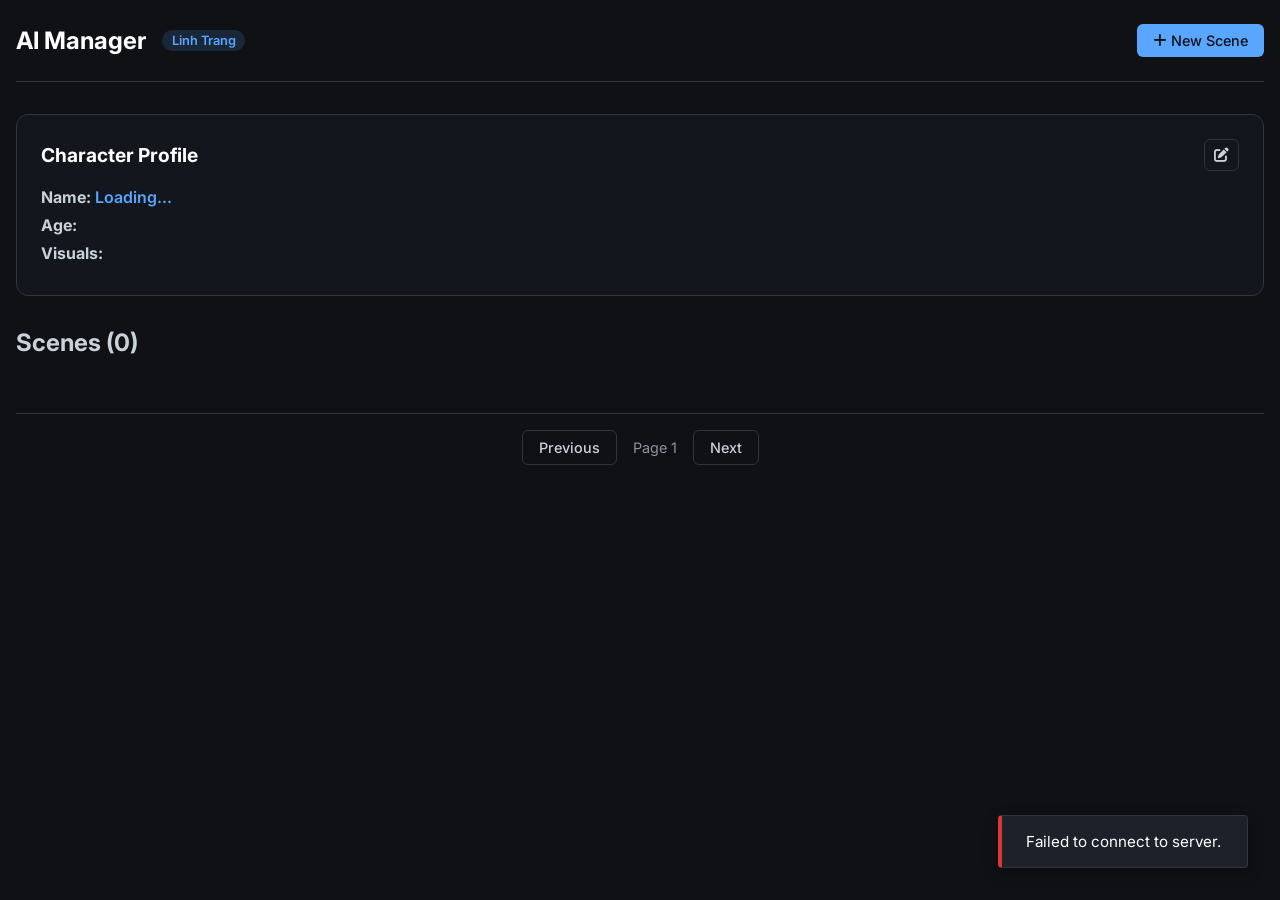
<file: prompt_manager/public/index.html>
<!DOCTYPE html>
<html lang="en">

<head>
    <meta charset="UTF-8">
    <meta name="viewport" content="width=device-width, initial-scale=1.0">
    <title>Linh Trang AI Manager</title>
    <link rel="stylesheet" href="style.css">
    <link rel="preconnect" href="https://fonts.googleapis.com">
    <link rel="preconnect" href="https://fonts.gstatic.com" crossorigin>
    <link href="https://fonts.googleapis.com/css2?family=Inter:wght@400;500;600;700&display=swap" rel="stylesheet">
    <link href="https://cdnjs.cloudflare.com/ajax/libs/font-awesome/6.0.0/css/all.min.css" rel="stylesheet">
</head>

<body>

    <div class="app-container">
        <!-- Sidebar / Header -->
        <header class="header">
            <div class="logo">
                <h1>AI Manager</h1>
                <span class="badge">Linh Trang</span>
            </div>
            <nav>
                <button id="addSceneBtn" class="btn btn-primary"><i class="fas fa-plus"></i> New Scene</button>
            </nav>
        </header>

        <!-- Main Content -->
        <main class="main-content">

            <!-- Character Summary Card -->
            <section class="char-summary glass-panel">
                <div class="panel-header">
                    <h2>Character Profile</h2>
                    <div class="actions">
                        <button id="editProfileBtn" class="btn btn-outline btn-icon" title="Edit Profile"><i
                                class="fas fa-edit"></i></button>
                    </div>
                </div>
                <div class="panel-body">
                    <p><strong>Name:</strong> <span id="charNameDisplay">Loading...</span></p>
                    <p><strong>Age:</strong> <span id="charAgeDisplay"></span></p>
                    <p><strong>Visuals:</strong> <span id="charVisuals"></span></p>
                </div>
            </section>

            <!-- Scenes Grid -->
            <section class="scenes-section">
                <div class="section-header">
                    <h2>Scenes (<span id="sceneCount">0</span>)</h2>

                </div>

                <div id="scenesGrid" class="grid-container">
                    <!-- Scenes injected here -->
                </div>

                <!-- Pagination -->
                <div class="pagination-controls">
                    <button id="prevPageBtn" class="btn btn-outline" disabled>Previous</button>
                    <span id="pageIndicator">Page 1</span>
                    <button id="nextPageBtn" class="btn btn-outline">Next</button>
                </div>
            </section>

        </main>
    </div>

    <!-- Modal: Edit Profile -->
    <div id="profileModal" class="modal">
        <div class="modal-content glass-panel large-modal">
            <span class="close-modal">&times;</span>
            <h2>Edit Character Profile</h2>
            <form id="profileForm" class="profile-edit-grid">

                <!-- Basic Info -->
                <div class="edit-section">
                    <h3>Basic Info</h3>
                    <div class="form-row">
                        <div class="form-group metade">
                            <label>Name</label>
                            <input type="text" name="name" id="pName" required>
                        </div>
                        <div class="form-group metade">
                            <label>Age</label>
                            <input type="text" name="age" id="pAge" required>
                        </div>
                    </div>
                    <div class="form-group">
                        <label>Ethnicity</label>
                        <input type="text" name="ethnicity" id="pEthnicity" required>
                    </div>
                    <div class="form-group">
                        <label>Hair Style</label>
                        <input type="text" name="hair" id="pHair" required>
                    </div>
                </div>

                <!-- Body -->
                <div class="edit-section">
                    <h3>Body Stats</h3>
                    <div class="form-row">
                        <div class="form-group metade">
                            <label>Height</label>
                            <input type="text" name="body_height" id="pBodyHeight">
                        </div>
                        <div class="form-group metade">
                            <label>Type</label>
                            <input type="text" name="body_type" id="pBodyType">
                        </div>
                    </div>
                    <div class="form-group">
                        <label>Build Details</label>
                        <textarea name="body_build" id="pBodyBuild"></textarea>
                    </div>
                    <div class="form-group">
                        <label>Posture</label>
                        <input type="text" name="body_posture" id="pBodyPosture">
                    </div>
                </div>

                <!-- Facials -->
                <div class="edit-section full-width-section">
                    <h3>Facial Features</h3>
                    <div class="form-row">
                        <div class="form-group third">
                            <label>Face Shape</label>
                            <textarea name="face_shape" id="pFaceShape"></textarea>
                        </div>
                        <div class="form-group third">
                            <label>Skin Tone</label>
                            <textarea name="face_skin" id="pFaceSkin"></textarea>
                        </div>
                        <div class="form-group third">
                            <label>Cheekbones</label>
                            <textarea name="face_cheekbones" id="pFaceCheekbones"></textarea>
                        </div>
                    </div>
                    <div class="form-row">
                        <div class="form-group third">
                            <label>Eyes</label>
                            <textarea name="face_eyes" id="pFaceEyes"></textarea>
                        </div>
                        <div class="form-group third">
                            <label>Eyebrows</label>
                            <textarea name="face_eyebrows" id="pFaceEyebrows"></textarea>
                        </div>
                        <div class="form-group third">
                            <label>Nose</label>
                            <textarea name="face_nose" id="pFaceNose"></textarea>
                        </div>
                    </div>
                    <div class="form-row">
                        <div class="form-group half">
                            <label>Lips</label>
                            <textarea name="face_lips" id="pFaceLips"></textarea>
                        </div>
                        <div class="form-group half">
                            <label>Special Features (Mole etc)</label>
                            <textarea name="face_features" id="pFaceFeatures"></textarea>
                        </div>
                    </div>
                </div>

                <!-- Style & Photo -->
                <div class="edit-section">
                    <h3>Base Outfit</h3>
                    <div class="form-group">
                        <label>Top</label>
                        <textarea name="outfit_top" id="pOutfitTop"></textarea>
                    </div>
                    <div class="form-group">
                        <label>Bottom</label>
                        <textarea name="outfit_bottom" id="pOutfitBottom"></textarea>
                    </div>
                    <div class="form-group">
                        <label>Accessories</label>
                        <textarea name="outfit_acc" id="pOutfitAcc"></textarea>
                    </div>
                </div>

                <div class="edit-section">
                    <h3>Photography Default</h3>
                    <div class="form-group">
                        <label>Quality</label>
                        <input type="text" name="photo_qual" id="pPhotoQual">
                    </div>
                    <div class="form-group">
                        <label>Lighting</label>
                        <input type="text" name="photo_light" id="pPhotoLight">
                    </div>
                    <div class="form-group">
                        <label>Composition</label>
                        <input type="text" name="photo_comp" id="pPhotoComp">
                    </div>
                </div>

                <div class="form-actions full-width-section">
                    <button type="submit" class="btn btn-primary full-width">Save Full Profile</button>
                </div>
            </form>
        </div>
    </div>

    <!-- Modal: Add/Edit Scene -->
    <div id="sceneModal" class="modal">
        <div class="modal-content glass-panel">
            <span class="close-modal">&times;</span>
            <h2 id="sceneModalTitle">Add New Scene</h2>
            <form id="sceneForm">
                <input type="hidden" name="id" id="sceneId">
                <div class="form-group">
                    <label>Scene Name</label>
                    <input type="text" name="name" id="sceneName" required placeholder="e.g. Library Reading">
                </div>
                <div class="form-group">
                    <label>Action</label>
                    <textarea name="action" id="sceneAction" required placeholder="e.g. reading a book"></textarea>
                </div>
                <div class="form-group">
                    <label>Setting</label>
                    <textarea name="setting" id="sceneSetting" required
                        placeholder="e.g. quiet library with wooden shelves"></textarea>
                </div>
                <div class="form-group">
                    <label>Outfit (Optional)</label>
                    <textarea name="outfit_changes" id="sceneOutfit" placeholder="e.g. cozy sweater"></textarea>
                </div>
                <div class="form-group">
                    <label>Lighting (Optional)</label>
                    <textarea name="lighting" id="sceneLighting" placeholder="e.g. soft lamp light"></textarea>
                </div>
                <div class="form-group">
                    <label>View (Optional)</label>
                    <textarea name="view" id="sceneView" placeholder="e.g. side profile"></textarea>
                </div>
                <div class="form-group">
                    <label>Props (Optional)</label>
                    <textarea name="props" id="sceneProps" placeholder="e.g. holding a book"></textarea>
                </div>
                <button type="submit" class="btn btn-primary full-width">Save Scene</button>
            </form>
        </div>
    </div>

    <!-- Modal: Edit JSON -->
    <div id="jsonModal" class="modal">
        <div class="modal-content glass-panel large-modal">
            <span class="close-modal">&times;</span>
            <h2>Edit Scene JSON</h2>
            <p class="small-text">Advanced Mode: Edit the raw data directly.</p>
            <textarea id="jsonEditor" class="code-editor" spellcheck="false"></textarea>
            <div class="modal-actions">
                <button id="saveJsonBtn" class="btn btn-primary">Save Changes</button>
            </div>
        </div>
    </div>

    <!-- Modal: Delete Confirmation -->
    <div id="deleteModal" class="modal">
        <div class="modal-content glass-panel" style="width: 400px; text-align: center;">
            <span class="close-modal">&times;</span>
            <h2 style="color: #f85149;">Delete Scene?</h2>
            <p>Are you sure you want to delete <strong id="deleteTargetName"></strong>?</p>
            <p class="small-text" style="color: #8b949e;">This action cannot be undone.</p>
            <div class="modal-actions" style="justify-content: center; margin-top: 1.5rem;">
                <button id="cancelDeleteBtn" class="btn btn-outline">Cancel</button>
                <button id="confirmDeleteBtn" class="btn btn-danger">Delete Forever</button>
            </div>
        </div>
    </div>

    <!-- Modal: View Prompt -->
    <div id="promptModal" class="modal">
        <div class="modal-content glass-panel large-modal">
            <span class="close-modal">&times;</span>
            <h2>Generated Prompt</h2>
            <div class="prompt-box">
                <p id="generatedPromptText"></p>
            </div>
            <div class="modal-actions">
                <button id="copyBtn" class="btn btn-primary">Copy to Clipboard</button>
            </div>
        </div>
    </div>

    <!-- Modal: Gallery & Upload -->
    <div id="galleryModal" class="modal">
        <div class="modal-content glass-panel large-modal">
            <span class="close-modal">&times;</span>
            <h2>Scene Gallery</h2>

            <div class="upload-section">
                <input type="file" id="imageInput" accept="image/*" style="display: none;">
                <button id="uploadBtn" class="btn btn-primary"><i class="fas fa-upload"></i> Upload Image</button>
                <p class="small-text">Upload generated results to save them here.</p>
            </div>

            <div id="galleryGrid" class="gallery-grid">
                <!-- Images injected here -->
            </div>
        </div>
    </div>

    <!-- Toast Container -->
    <div id="toastContainer" class="toast-container"></div>

    <script src="app.js"></script>
</body>

</html>
</file>
<file: prompt_manager/public/style.css>
:root {
    --bg-dark: #0f1115;
    --bg-card: #161b22;
    --primary: #58a6ff;
    --primary-hover: #79c0ff;
    --text-main: #c9d1d9;
    --text-muted: #8b949e;
    --border: #30363d;
}

* {
    box-sizing: border-box;
    margin: 0;
    padding: 0;
}

body {
    background-color: var(--bg-dark);
    color: var(--text-main);
    font-family: 'Inter', sans-serif;
    height: 100vh;
    overflow: hidden;
}

.app-container {
    display: flex;
    flex-direction: column;
    height: 100%;
    max-width: 1400px;
    margin: 0 auto;
    padding: 0 1rem;
}

/* Header */
.header {
    display: flex;
    justify-content: space-between;
    align-items: center;
    padding: 1.5rem 0;
    border-bottom: 1px solid var(--border);
}

.logo {
    display: flex;
    align-items: center;
    gap: 1rem;
}

.header h1 {
    font-size: 1.5rem;
    font-weight: 700;
    color: white;
}

.badge {
    background: rgba(88, 166, 255, 0.15);
    color: var(--primary);
    padding: 0.2rem 0.6rem;
    border-radius: 99px;
    font-size: 0.8rem;
    font-weight: 600;
}

/* Main Layout */
.main-content {
    flex-grow: 1;
    overflow-y: auto;
    padding: 2rem 0;
}

/* Glass Panel */
.glass-panel {
    background: rgba(22, 27, 34, 0.7);
    backdrop-filter: blur(10px);
    border: 1px solid var(--border);
    border-radius: 12px;
}

/* Character Summary */
.char-summary {
    padding: 1.5rem;
    margin-bottom: 2rem;
}

.char-summary .scene-header {
    display: flex;
    justify-content: space-between;
    align-items: center;
    margin-bottom: 0.8rem;
    padding-bottom: 0.5rem;
    border-bottom: 1px solid rgba(255, 255, 255, 0.05);
}

.scene-thumbnail {
    width: 100%;
    height: 180px;
    object-fit: cover;
    border-radius: 4px;
    margin-bottom: 0.8rem;
    border: 1px solid var(--border);
    transition: transform 0.3s ease;
    cursor: pointer;
    /* Clickable */
}

.scene-thumbnail:hover {
    transform: scale(1.02);
}

.char-summary .panel-header {
    display: flex;
    justify-content: space-between;
    align-items: center;
    margin-bottom: 1rem;
}

.char-summary h2 {
    font-size: 1.2rem;
    color: white;
}

#charNameDisplay {
    font-weight: 600;
    color: var(--primary);
}

.panel-body p {
    margin-bottom: 0.5rem;
}

/* Grid & Cards */
.grid-container {
    display: grid;
    grid-template-columns: repeat(auto-fill, minmax(320px, 1fr));
    gap: 1.5rem;
    margin-top: 1.5rem;
}

.scene-card {
    background: var(--bg-card);
    border: 1px solid var(--border);
    border-radius: 8px;
    padding: 1rem;
    transition: transform 0.2s;
    display: flex;
    flex-direction: column;
    position: relative;
    /* justify-content: space-between; removed to allow natural flow */
}

.scene-card:hover {
    transform: translateY(-2px);
    border-color: var(--primary);
}

.scene-header {
    display: flex;
    justify-content: space-between;
    margin-bottom: 0.5rem;
    align-items: baseline;
}

.scene-id {
    font-size: 0.75rem;
    color: var(--text-muted);
    font-family: monospace;
    background: rgba(255, 255, 255, 0.05);
    padding: 2px 4px;
    border-radius: 3px;
}

.scene-title {
    font-size: 1.1rem;
    font-weight: 600;
    margin-bottom: 0.5rem;
    max-width: 70%;
}

.scene-details {
    font-size: 0.9rem;
    color: var(--text-muted);
    margin-bottom: 1rem;
    flex-grow: 1;
}

.scene-details p {
    margin-bottom: 0.3rem;
    white-space: nowrap;
    overflow: hidden;
    text-overflow: ellipsis;
}

.scene-meta {
    font-size: 0.7rem;
    color: #555;
    margin-top: 0.5rem;
    border-top: 1px solid #2d3748;
    padding-top: 0.5rem;
    display: flex;
    justify-content: space-between;
}

.scene-actions {
    display: flex;
    gap: 0.5rem;
    margin-top: 1rem;
}

/* Buttons */
.btn {
    cursor: pointer;
    border: none;
    border-radius: 6px;
    padding: 0.5rem 1rem;
    font-size: 0.9rem;
    font-weight: 500;
    transition: background 0.2s;
    font-family: inherit;
}

.btn-primary {
    background: var(--primary);
    color: #0d1117;
}

.btn-primary:hover {
    background: var(--primary-hover);
}

.btn-outline {
    background: transparent;
    border: 1px solid var(--border);
    color: var(--text-main);
}

.btn-outline:hover {
    border-color: var(--text-muted);
    background: rgba(255, 255, 255, 0.05);
}

.btn-icon {
    padding: 0.4rem 0.6rem;
    font-size: 0.9rem;
}

.full-width {
    width: 100%;
}

/* Pagination */
.pagination-controls {
    display: flex;
    justify-content: center;
    align-items: center;
    gap: 1rem;
    margin-top: 2rem;
    padding-top: 1rem;
    border-top: 1px solid var(--border);
}

#pageIndicator {
    color: var(--text-muted);
    font-size: 0.9rem;
}

/* Gallery */
.upload-section {
    margin-bottom: 1.5rem;
    padding-bottom: 1rem;
    border-bottom: 1px solid var(--border);
    text-align: center;
}

.small-text {
    font-size: 0.8rem;
    color: var(--text-muted);
    margin-top: 0.5rem;
}

.gallery-grid {
    display: grid;
    grid-template-columns: repeat(auto-fill, minmax(100px, 1fr));
    gap: 1rem;
    max-height: 400px;
    overflow-y: auto;
}

.gallery-item {
    aspect-ratio: 1;
    overflow: hidden;
    border-radius: 6px;
    border: 1px solid var(--border);
}

.gallery-item img {
    width: 100%;
    height: 100%;
    object-fit: cover;
    transition: transform 0.3s;
    cursor: pointer;
}

.gallery-item img:hover {
    transform: scale(1.1);
}

/* Modals */
.modal {
    display: none;
    position: fixed;
    top: 0;
    left: 0;
    width: 100%;
    height: 100%;
    background: rgba(0, 0, 0, 0.6);
    justify-content: center;
    align-items: center;
    z-index: 1000;
}

.modal.show {
    display: flex;
}

.modal-content {
    width: 800px;
    /* Wider default width */
    max-width: 95%;
    position: relative;
    background: #1f232b;
    max-height: 90vh;
    overflow-y: auto;
    padding: 2rem;
    border-radius: 8px;
    border: 1px solid var(--border);
    box-shadow: 0 10px 30px rgba(0, 0, 0, 0.5);
}

.large-modal {
    width: 1100px;
}

.close-modal {
    position: absolute;
    top: 1.5rem;
    right: 2rem;
    font-size: 1.8rem;
    cursor: pointer;
    color: var(--text-muted);
    transition: color 0.2s;
}

.close-modal:hover {
    color: white;
}

.form-group {
    margin-bottom: 1.2rem;
}

.form-group label {
    display: block;
    margin-bottom: 0.5rem;
    font-size: 0.95rem;
    color: var(--text-muted);
}

.form-group input,
.form-group textarea {
    width: 100%;
    padding: 0.8rem;
    border-radius: 6px;
    background: #121418;
    border: 1px solid var(--border);
    color: white;
    font-family: inherit;
    font-size: 1rem;
    resize: vertical;
    /* Allow vertical resizing */
}

.form-group textarea {
    min-height: 80px;
}

.form-group input:focus,
.form-group textarea:focus {
    outline: none;
    border-color: var(--primary);
    box-shadow: 0 0 0 2px rgba(88, 166, 255, 0.2);
}

.prompt-box {
    background: #121418;
    padding: 1rem;
    border-radius: 6px;
    border: 1px solid var(--border);
    margin: 1rem 0;
    max-height: 300px;
    overflow-y: auto;
    font-family: monospace;
    font-size: 0.9rem;
    white-space: pre-wrap;
    color: #e2e8f0;
}

/* Scrollbar */
::-webkit-scrollbar {
    width: 8px;
}

::-webkit-scrollbar-track {
    background: #0f1115;
}

::-webkit-scrollbar-thumb {
    background: #30363d;
    border-radius: 4px;
}

/* Profile Edit Grid System */
.profile-edit-grid {
    display: grid;
    grid-template-columns: 1fr 1fr;
    gap: 1.5rem;
}

.edit-section {
    background: rgba(255, 255, 255, 0.03);
    padding: 1rem;
    border-radius: 6px;
    border: 1px solid rgba(255, 255, 255, 0.05);
}

.edit-section h3 {
    margin-top: 0;
    margin-bottom: 1rem;
    color: var(--primary);
    font-size: 1.1rem;
    border-bottom: 1px solid var(--border);
    padding-bottom: 0.5rem;
}

.full-width-section {
    grid-column: 1 / -1;
}

.form-row {
    display: flex;
    gap: 1rem;
    margin-bottom: 0.5rem;
}

.form-row .form-group {
    margin-bottom: 0.5rem;
}

.metade {
    flex: 1;
}

.third {
    flex: 1;
}

.half {
    flex: 1;
}

.form-actions {
    margin-top: 1rem;
}

/* Scrollbar hover fix */
::-webkit-scrollbar-thumb:hover {
    background: #58a6ff;
}

/* Toasts */
.toast-container {
    position: fixed;
    bottom: 2rem;
    right: 2rem;
    z-index: 10000;
    display: flex;
    flex-direction: column;
    gap: 1rem;
}

.toast {
    min-width: 250px;
    padding: 1rem 1.5rem;
    background: rgba(31, 35, 43, 0.95);
    backdrop-filter: blur(10px);
    border: 1px solid var(--border);
    border-left: 4px solid var(--primary);
    border-radius: 4px;
    color: white;
    box-shadow: 0 5px 15px rgba(0, 0, 0, 0.3);
    animation: slideIn 0.3s ease-out forwards;
    display: flex;
    align-items: center;
    justify-content: space-between;
}

.toast.error {
    border-left-color: #da3633;
}

.toast.success {
    border-left-color: #2ea043;
}

.toast-message {
    font-size: 0.95rem;
}

@keyframes slideIn {
    from {
        transform: translateX(100%);
        opacity: 0;
    }

    to {
        transform: translateX(0);
        opacity: 1;
    }
}

@keyframes fadeOut {
    to {
        transform: translateX(100%);
        opacity: 0;
    }
}

.code-editor {
    width: 100%;
    height: 400px;
    background: #0d1117;
    color: #e6edf3;
    font-family: 'Consolas', 'Monaco', monospace;
    font-size: 0.9rem;
    padding: 1rem;
    border: 1px solid var(--border);
    border-radius: 6px;
    margin: 1rem 0;
    resize: vertical;
}

.btn-danger {
    background: transparent;
    border: 1px solid #da3633;
    color: #f85149;
}

.btn-danger:hover {
    background: rgba(218, 54, 51, 0.1);
}

.btn-secondary {
    background: transparent;
    border: 1px solid var(--border);
    color: var(--text-muted);
}

.btn-secondary:hover {
    border-color: var(--text-main);
    color: var(--text-main);
}
</file>
